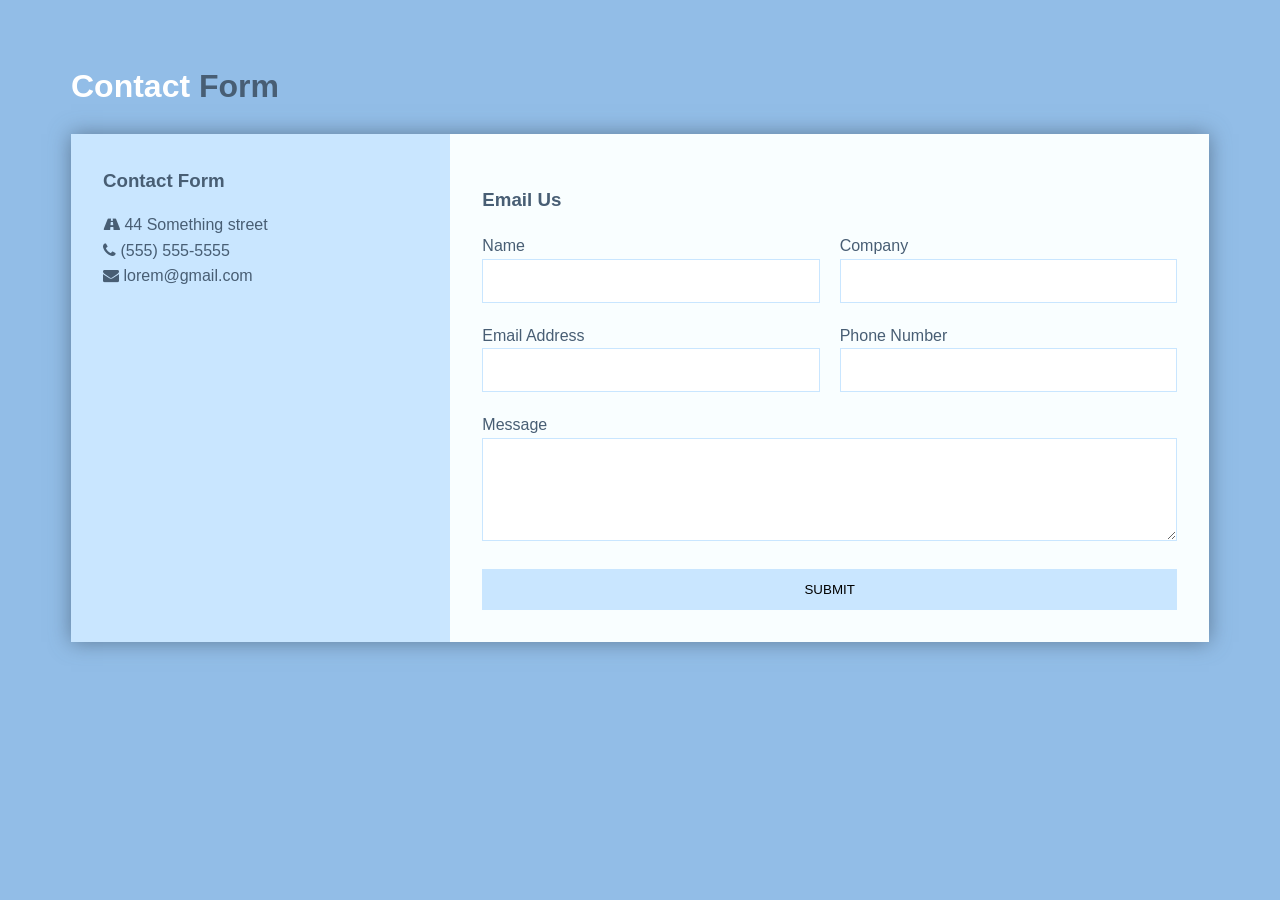
<file: Assignments/Anandh/Assignment 1/index.html>
<!DOCTYPE html>
<html lang="en">
<head>
  <meta charset="UTF-8">
  <meta name="viewport" content="width=device-width, initial-scale=1.0">
  <meta http-equiv="X-UA-Compatible" content="ie=edge">
  <title>Contact Form</title>
  <link href="https://maxcdn.bootstrapcdn.com/font-awesome/4.7.0/css/font-awesome.min.css" rel="stylesheet" integrity="sha384-wvfXpqpZZVQGK6TAh5PVlGOfQNHSoD2xbE+QkPxCAFlNEevoEH3Sl0sibVcOQVnN" crossorigin="anonymous">
  <link rel="stylesheet" href="https://cdnjs.cloudflare.com/ajax/libs/animate.css/3.5.2/animate.css" />
  <link rel="stylesheet" href="css/style.css">
</head>
<body>
  <div class="container">
    <h1 class="brand"><span>Contact</span> Form</h1>
    <div class="wrapper">
      <div class="company-info">
        <h3>Contact Form</h3>
        <ul>
          <li><i class="fa fa-road"></i> 44 Something street</li>
          <li><i class="fa fa-phone"></i> (555) 555-5555</li>
          <li><i class="fa fa-envelope"></i> lorem@gmail.com</li>
        </ul>
      </div>
      <div class="contact">
        <h3>Email Us</h3>
        <div class="alert">Your message has been sent</div>
        <form id="contactForm">
          <p>
            <label>Name</label>
            <input type="text" name="name" id="name" required>
          </p>
          <p>
            <label>Company</label>
            <input type="text" name="company" id="company">
          </p>
          <p>
            <label>Email Address</label>
            <input type="email" name="email" id="email" required>
          </p>
          <p>
            <label>Phone Number</label>
            <input type="text" name="phone" id="phone">
          </p>
          <p class="full">
            <label>Message</label>
            <textarea name="message" rows="5" id="message"></textarea>
          </p>
          <p class="full">
            <button type="submit">Submit</button>
          </p>
        </form>
      </div>
    </div>
  </div>

</body>
</html>
</file>
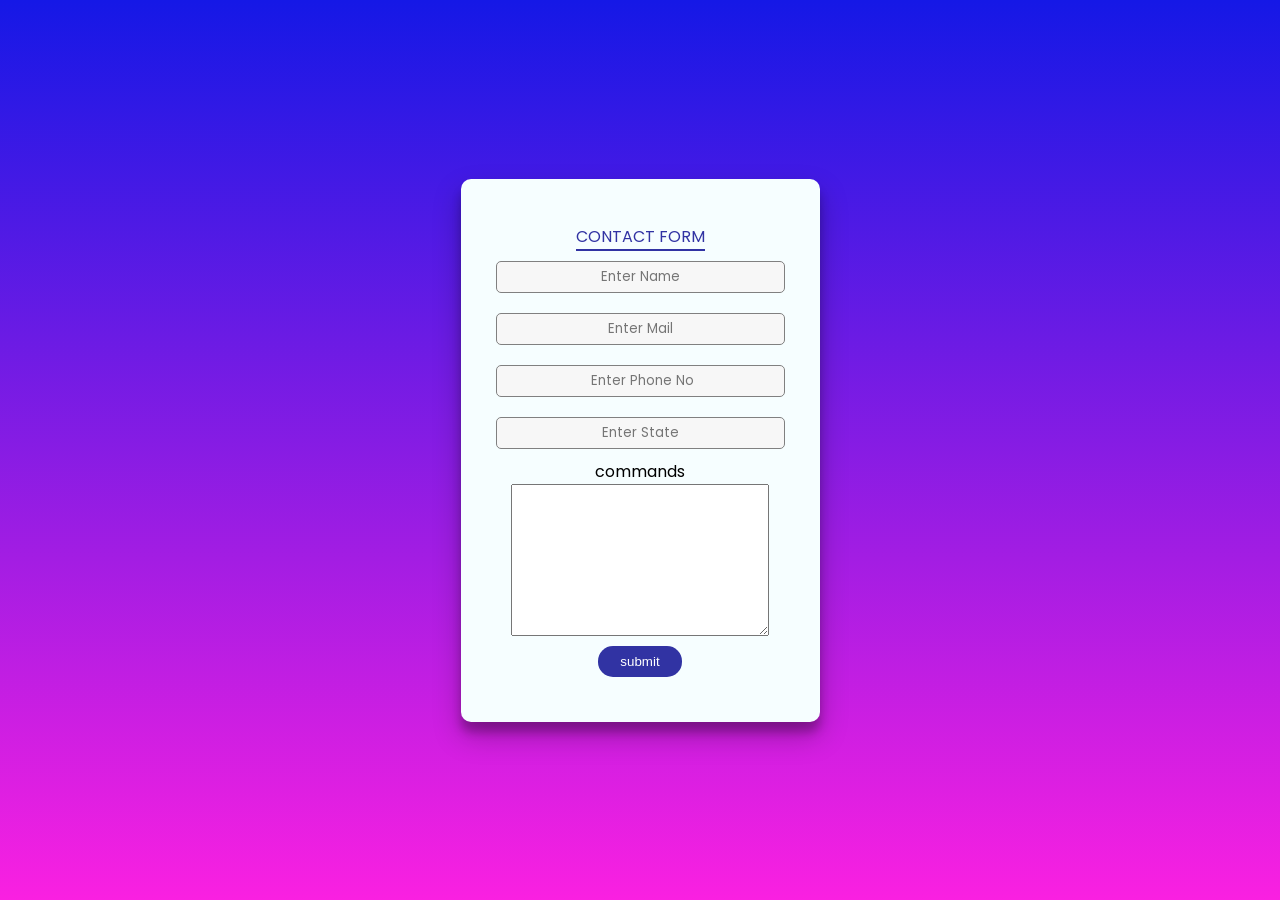
<file: Assignments/Bharathvaj(Team Lead)/Assignment1/index.html>
<!DOCTYPE html>
<html lang="en">
<head>
    <meta charset="UTF-8">
    <meta http-equiv="X-UA-Compatible" content="IE=edge">
    <meta name="viewport" content="width=device-width, initial-scale=1.0">
    <title>Contact form</title>
    <script src="script/script.js"></script>
    <link rel="stylesheet" href="css/style.css">
    <link rel="stylesheet" href="https://cdnjs.cloudflare.com/ajax/libs/font-awesome/4.7.0/css/font-awesome.min.css">
</head>
<body>
    <div class="container">
        
        <form action="#">
            <p>Contact form</p>
           
            <input type="text" id="name" placeholder="Enter Name">
            <input type="Email" id="pos" placeholder="Enter Mail">
            <input type="text" id="name" placeholder=" Enter Phone No">
            <input type="text" id="pos" placeholder="Enter State">
            <label for="">commands</label>
            <textarea name="" id="" cols="30" rows="10"></textarea>
            <button >submit</button>

        </form>
    </div>
</body>
</html>
</file>
<file: Assignments/Anandh/Assignment 1/css/style.css>
*{
  box-sizing: border-box;
}

body{
  background:#92bde7;
  color:#485e74;
  line-height:1.6;
  font-family: 'Segoe UI', Tahoma, Geneva, Verdana, sans-serif;
  padding:1em;
}

.container{
  max-width:1170px;
  margin-left:auto;
  margin-right:auto;
  padding:1em;
}

ul{
  list-style: none;
  padding:0;
}

.brand{
  text-align: center;
}

.brand span{
  color:#fff;
}

.wrapper{
  box-shadow: 0 0 20px 0 rgba(72,94,116,0.7);
}

.wrapper > *{
  padding: 1em;
}

.company-info{
  background:#c9e6ff;
}

.company-info h3, .company-info ul{
  text-align: center;
  margin:0 0 1rem 0;
}

.contact{
  background:#f9feff;
}

/* FORM STYLES */
.contact form{
  display: grid;
  grid-template-columns: 1fr 1fr;
  grid-gap:20px;
}

.contact form label{
  display:block;
}

.contact form p{
  margin:0;
}

.contact form .full{
  grid-column: 1 / 3;
}

.contact form button, .contact form input, .contact form textarea{
  width:100%;
  padding:1em;
  border:1px solid #c9e6ff;
}

.contact form button{
  background:#c9e6ff;
  border:0;
  text-transform: uppercase;
}

.contact form button:hover,.contact form button:focus{
  background:#92bde7;
  color:#fff;
  outline:0;
  transition: background-color 2s ease-out;
}

.alert{
  text-align: center;
  padding:10px;
  background:#79c879;
  color:#fff;
  margin-bottom:10px;
  display:none;
}

/* LARGE SCREENS */
@media(min-width:700px){
  .wrapper{
    display: grid;
    grid-template-columns: 1fr 2fr;
  }

  .wrapper > *{
    padding:2em;
  }

  .company-info h3, .company-info ul, .brand{
    text-align: left;
  }
}
</file>
<file: Assignments/Bharathvaj(Team Lead)/Assignment1/css/style.css>
@import url('https://fonts.googleapis.com/css2?family=Poppins:ital,wght@1,300&display=swap');


*{
    margin: 0;
    padding: 0;
    box-sizing: border-box;
    
}
body{
    background: linear-gradient(180deg,#1518e6,#fa20e1);
    background-repeat: no-repeat;
    background-size: cover;
    display: flex;    
    justify-content: center;
    align-items: center;
    height: 100vh;
    font-family: poppins;
    margin: 0 auto;
}
.container{
    
    background-color: #f6feff ;
    border-radius: 10px;
    padding: 20px 10px;
    box-shadow: 0px 14px 28px rgba(0,0, 0, .25),
                    0px 10px 10px rgba(0,0, 0, .23)     ;
}
.logo{
  
    text-align: center;
}
#ico{
    position: absolute;
    margin-top: 43px;
    margin-right: 165px;
    
}
#ico1{
    
    padding: 1px;
    position: absolute;
    margin-top: 95px;
    margin-right: 165px;
}
img{
    
    height: 100px;
    width: 100px;
    align-items: center;
}
p{
    color: #3133a3;
    font-size: 16px;
    text-transform: uppercase;
    border-bottom: 2px solid #3133a3;
}
form{
    align-items: center;
    display: flex;
    flex-direction: column;
    padding:25px;    
}

input{
    text-decoration: none;
    text-align: center;
    margin: 10px;
    font-family: poppins;
    border-radius: 5px;
    border: 1px solid grey;
    padding: 5px;
    width: 100%;
    background-color: #f7f7f7;
    color: black;
    
    
    
}
button{
    margin-top: 10px;
    padding: 8px 22px;
    border-radius: 15px;
    border: 1px #1518e6;
    background-color: #3133a3;
    color: white;
}
button:hover{
    background-color: #1518e6;
}
</file>
